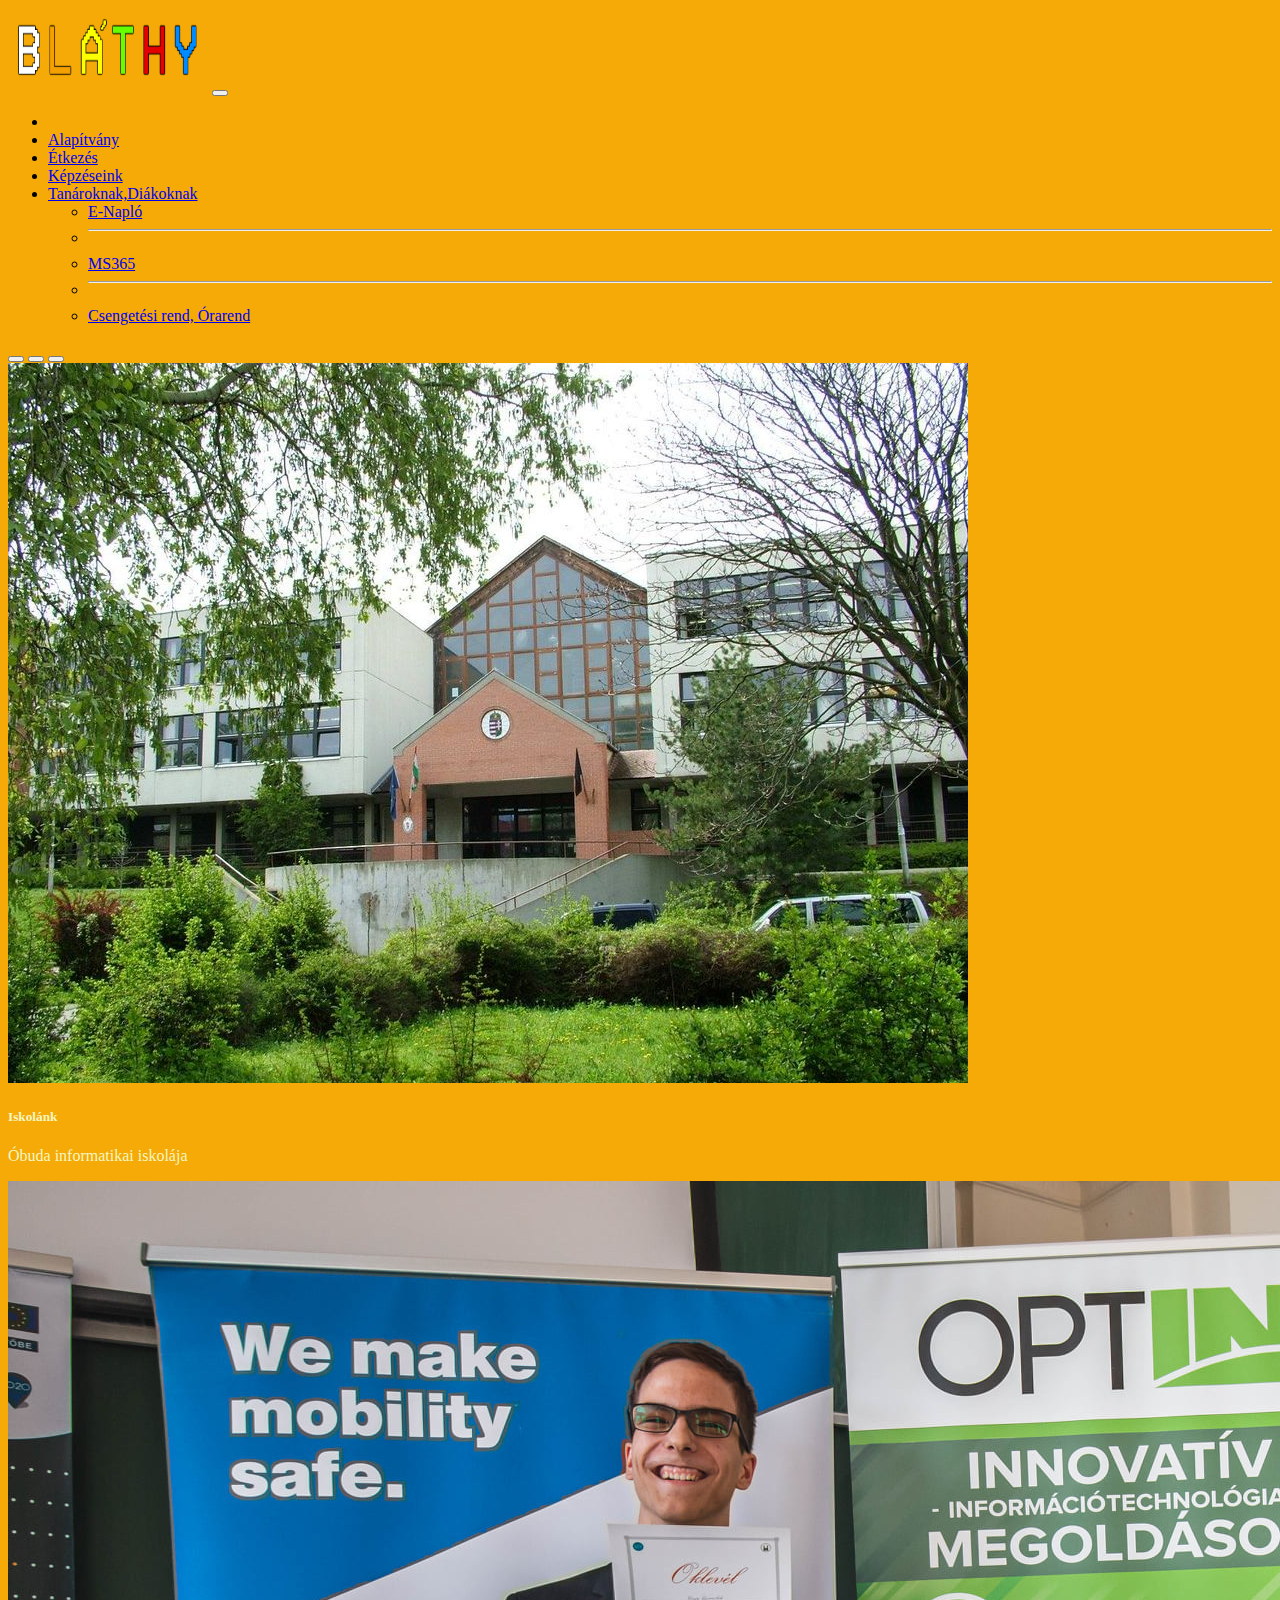
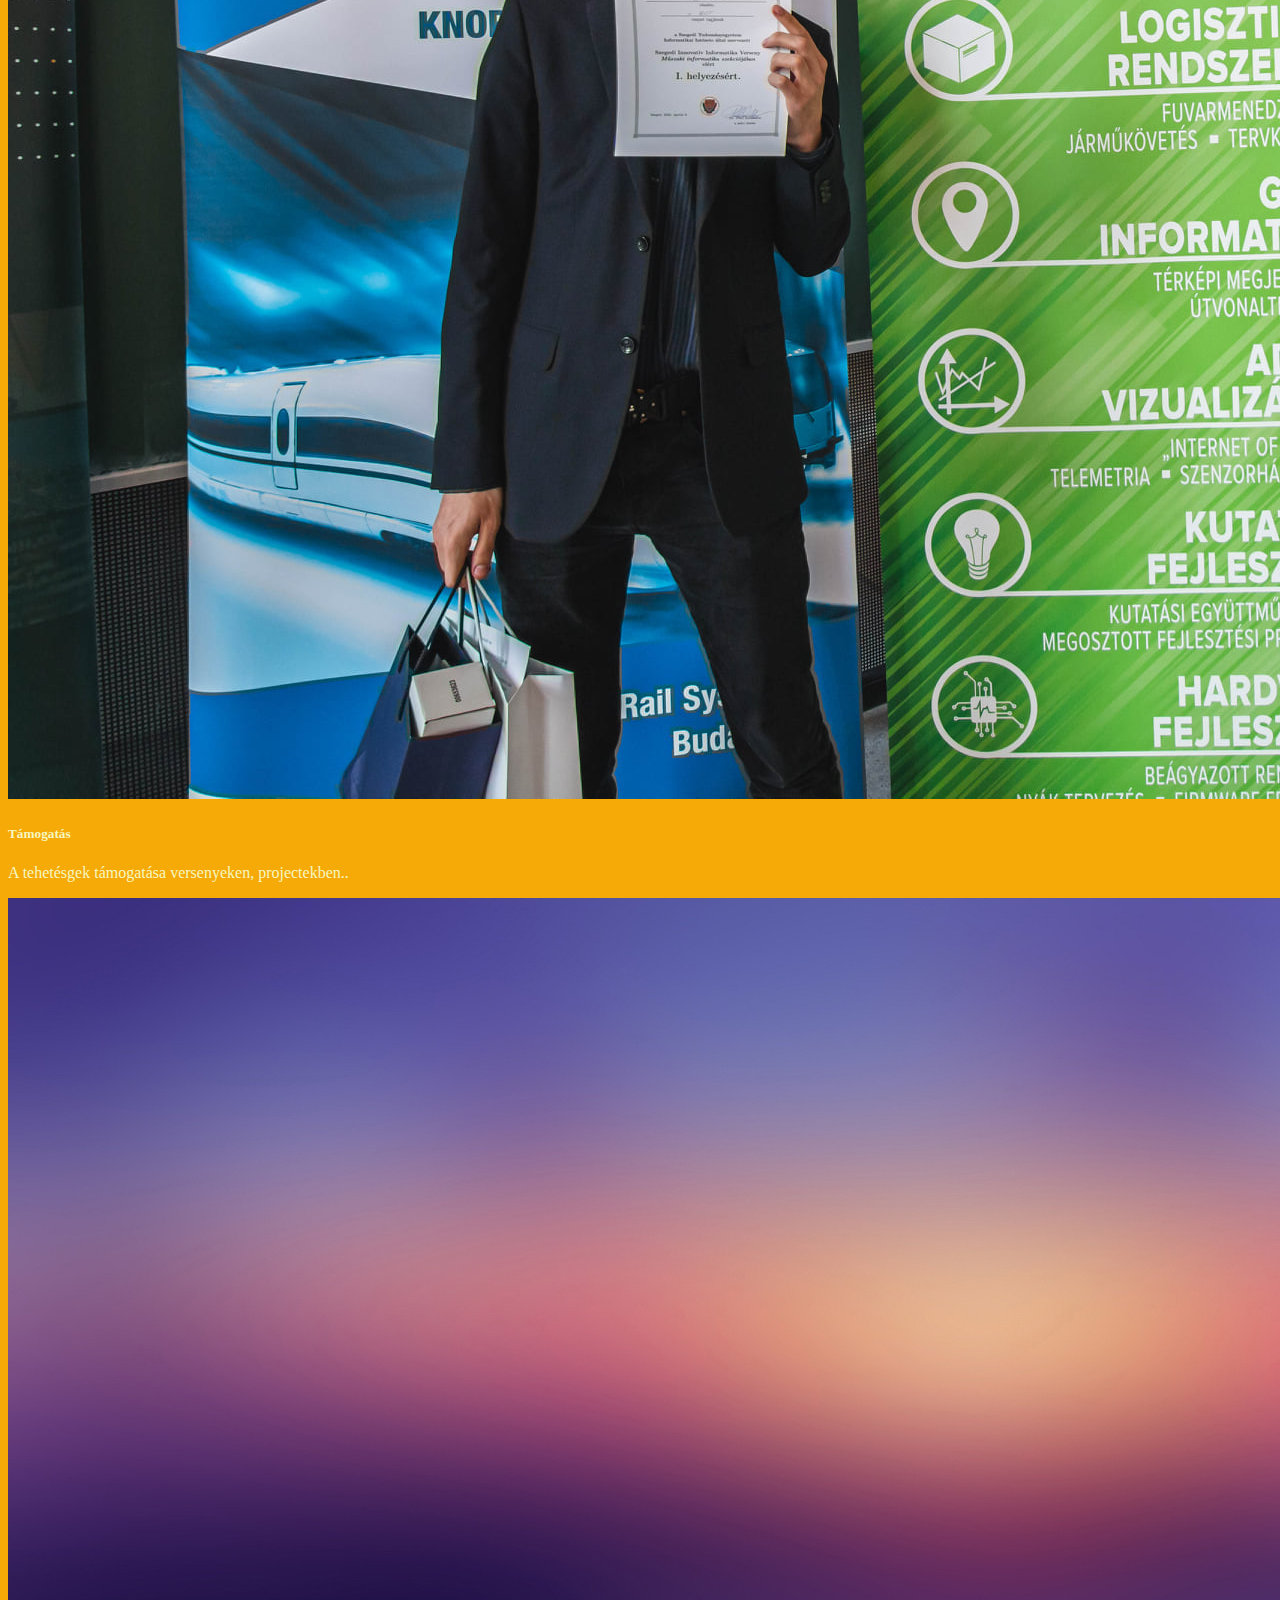
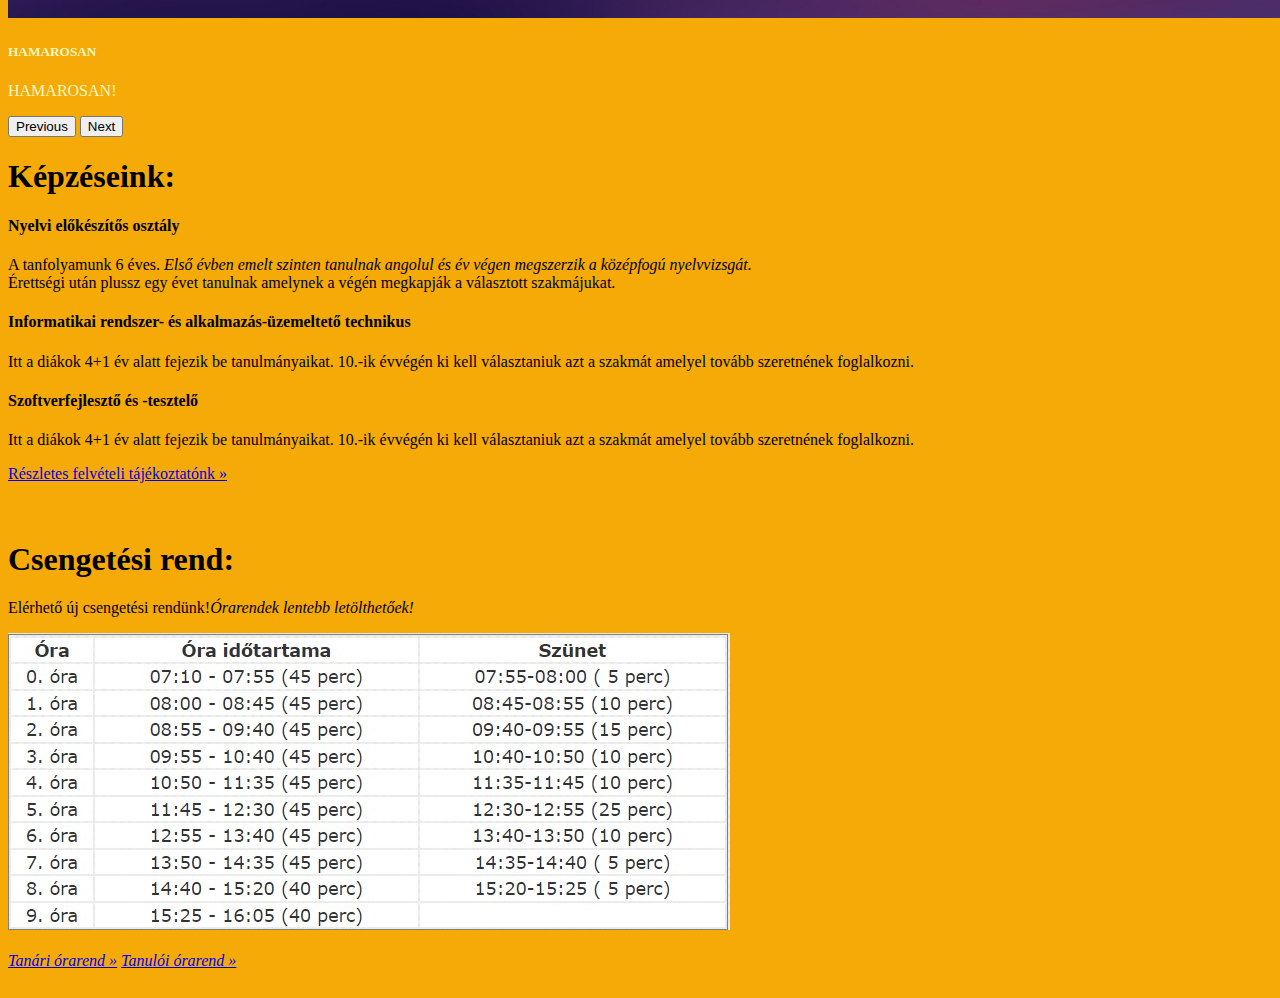
<file: index.html>
<!doctype html>
<html lang="en">
  <head>
    <meta charset="utf-8">
    <meta name="viewport" content="width=device-width, initial-scale=1">
    <meta name="author" content="Nagy Levente, Tóth-Braun Márton">
    <meta name="generator" content="Hugo 0.98.0">
    <title>Bláthy Ottó Informatikai Technikum</title>
    <link rel="stylesheet" href="style.css">
    <link rel="canonical" href="https://getbootstrap.com/docs/5.2/examples/navbars/">
    <link href="https://cdn.jsdelivr.net/npm/bootstrap@5.2.0-beta1/dist/css/bootstrap.min.css" rel="stylesheet" integrity="sha384-0evHe/X+R7YkIZDRvuzKMRqM+OrBnVFBL6DOitfPri4tjfHxaWutUpFmBp4vmVor" crossorigin="anonymous">
    <script src="https://cdn.jsdelivr.net/npm/bootstrap@5.2.0-beta1/dist/js/bootstrap.bundle.min.js" integrity="sha384-pprn3073KE6tl6bjs2QrFaJGz5/SUsLqktiwsUTF55Jfv3qYSDhgCecCxMW52nD2" crossorigin="anonymous"></script>
    <style>
      .bd-placeholder-img {
        font-size: 1.125rem;
        text-anchor: middle;
        -webkit-user-select: none;
        -moz-user-select: none;
        user-select: none;
      }

      @media (min-width: 768px) {
        .bd-placeholder-img-lg {
          font-size: 3.5rem;
        }
      }

      .b-example-divider {
        height: 3rem;
        background-color: rgba(0, 0, 0, .1);
        border: solid rgba(0, 0, 0, .15);
        border-width: 1px 0;
        box-shadow: inset 0 .5em 1.5em rgba(0, 0, 0, .1), inset 0 .125em .5em rgba(0, 0, 0, .15);
      }

      .b-example-vr {
        flex-shrink: 0;
        width: 1.5rem;
        height: 100vh;
      }

      .bi {
        vertical-align: -.125em;
        fill: currentColor;
      }

      .nav-scroller {
        position: relative;
        z-index: 2;
        height: 2.75rem;
        overflow-y: hidden;
      }

      .nav-scroller .nav {
        display: flex;
        flex-wrap: nowrap;
        padding-bottom: 1rem;
        margin-top: -1px;
        overflow-x: auto;
        text-align: center;
        white-space: nowrap;
        -webkit-overflow-scrolling: touch;
      }
    </style>

    <link href="navbar.css" rel="stylesheet">
  </head>
  <body style="background-color: #f5aa07">
    
<main>
  <div class="container">
    <nav class="navbar navbar-expand-lg bg-light rounded" aria-label="Eleventh navbar example">
      <div class="container-fluid">
        <img src="blathy.jpg" alt="logo" width="200" height="85" class="d-inline-block align-text-top">
        <button class="navbar-toggler" type="button" data-bs-toggle="collapse" data-bs-target="#navbarsExample09" aria-controls="navbarsExample09" aria-expanded="false" aria-label="Toggle navigation">
          <span class="navbar-toggler-icon"></span>
        </button>

        <div class="collapse navbar-collapse" id="navbarsExample09">
          <ul class="navbar-nav me-auto mb-2 mb-lg-0">
            <li class="nav-item">
              <a class="nav-link active" aria-current="page" href="#"></a>
            </li>
            <li class="nav-item">
              <a class="nav-link" href="alapitvany.html">Alapítvány</a>
            </li>
            <li class="nav-item">
              <a class="nav-link" href="etkezes.html">Étkezés</a>
            </li>
            <li class="nav-item">
              <a class="nav-link" href="#kepzes">Képzéseink</a>
            </li>
            <li class="nav-item dropdown">
              <a class="nav-link dropdown-toggle" href="#" id="dropdown09" data-bs-toggle="dropdown" aria-expanded="false">Tanároknak,Diákoknak</a>
              <ul class="dropdown-menu" aria-labelledby="dropdown09">
                <li><a class="dropdown-item"  href="https://bmszc-blathy.e-kreta.hu" target="__blank">E-Napló</a></li>
                <li><hr class="dropdown-divider"></li>
                <li><a class="dropdown-item" href="https://login.microsoftonline.com/?whr=blathy-bp.sulinet.hu" target="webmail" >MS365</a></li>
                <li><hr class="dropdown-divider"></li>
                <li><a class="dropdown-item" href="#csengo" >Csengetési rend, Órarend</a></li>
              </ul>
            </li>
          </ul>
        </div>
      </div>
    </nav>
      <div id="carouselExampleCaptions" class="carousel slide" data-bs-ride="false">
        <div class="carousel-indicators">
          <button type="button" data-bs-target="#carouselExampleCaptions" data-bs-slide-to="0" class="active" aria-current="true" aria-label="Slide 1"></button>
          <button type="button" data-bs-target="#carouselExampleCaptions" data-bs-slide-to="1" aria-label="Slide 2"></button>
          <button type="button" data-bs-target="#carouselExampleCaptions" data-bs-slide-to="2" aria-label="Slide 3"></button>
        </div>
        <div class="carousel-inner">
          <div class="carousel-item active">
            <img src="suli.jpg" class="d-block w-100" alt="...">
            <div class="carousel-caption d-none d-md-block">
              <h5 id="carouseltext">Iskolánk</h5>
              <p id="carouseltext">Óbuda informatikai iskolája</p>
            </div>
          </div>
          <div class="carousel-item">
            <img src="gggg.jpg" class="d-block w-100" alt="...">
            <div class="carousel-caption d-none d-md-block">
              <h5 id="carouseltext">Támogatás</h5>
              <p id="carouseltext">A tehetésgek támogatása versenyeken, projectekben..</p>
            </div>
          </div>
          <div class="carousel-item">
            <img src="kép.jpg" class="d-block w-100" alt="...">
            <div class="carousel-caption d-none d-md-block">
              <h5 id="carouseltext">HAMAROSAN</h5>
              <p id="carouseltext">HAMAROSAN!</p>
            </div>
          </div>
        </div>
        <button class="carousel-control-prev" type="button" data-bs-target="#carouselExampleCaptions" data-bs-slide="prev">
          <span class="carousel-control-prev-icon" aria-hidden="true"></span>
          <span class="visually-hidden">Previous</span>
        </button>
        <button class="carousel-control-next" type="button" data-bs-target="#carouselExampleCaptions" data-bs-slide="next">
          <span class="carousel-control-next-icon" aria-hidden="true"></span>
          <span class="visually-hidden">Next</span>
        </button>
      </div>
      <div id="kepzes">
        <div class="bg-light p-5 rounded">
          <div class="col-sm-8 mx-auto">
            <h1>Képzéseink:</h1>
            <h4>Nyelvi előkészítős osztály</h4>
            <p>A tanfolyamunk 6 éves.<em> Első évben emelt szinten tanulnak angolul és év végen megszerzik a középfogú nyelvvizsgát. </em></br> Érettségi után plussz egy évet tanulnak amelynek a végén megkapják a választott szakmájukat.</p>
            <h4>Informatikai rendszer- és alkalmazás-üzemeltető technikus</h4>
            <p> Itt a diákok 4+1 év alatt fejezik be tanulmányaikat. 10.-ik évvégén ki kell választaniuk azt a szakmát amelyel tovább szeretnének foglalkozni.</p>
            <h4>Szoftverfejlesztő és -tesztelő</h4>
            <p>Itt a diákok 4+1 év alatt fejezik be tanulmányaikat. 10.-ik évvégén ki kell választaniuk azt a szakmát amelyel tovább szeretnének foglalkozni.</p>
            <a class="btn btn-warning" href="https://old.blathy.info/documents/news_box/beiskolazas/BlathyTajekoztato_V2.0.pdf" target="_blank" role="button">Részletes felvételi tájékoztatónk &raquo;</a>
          </div>
          <br></br>
            <div id="csengo" class="col-sm-8 mx-auto">
              <h1>Csengetési rend:</h1>
              <p>Elérhető új csengetési rendünk!<em>Órarendek lentebb letölthetőek!</p>
              <img src="csengetésirend.jpg">
          <br></br>
              <a class="btn btn-warning" href="https://old.blathy.info/orarend220404/tanar.pdf" target="_blank" role="button">Tanári órarend &raquo;</a> <a class="btn btn-warning" href="https://old.blathy.info/orarend220404/osztaly.pdf" target="_blank" role="button">Tanulói órarend &raquo;</a>
            </div>
        </div>
  </div>
</main>
</body>
</html>
</file>
<file: style.css>
#carouseltext{
color:#f6f7c1;
}
</file>
<file: navbar.css>
body {
  padding-bottom: 20px;
}

.navbar {
  margin-bottom: 20px;
}
</file>
